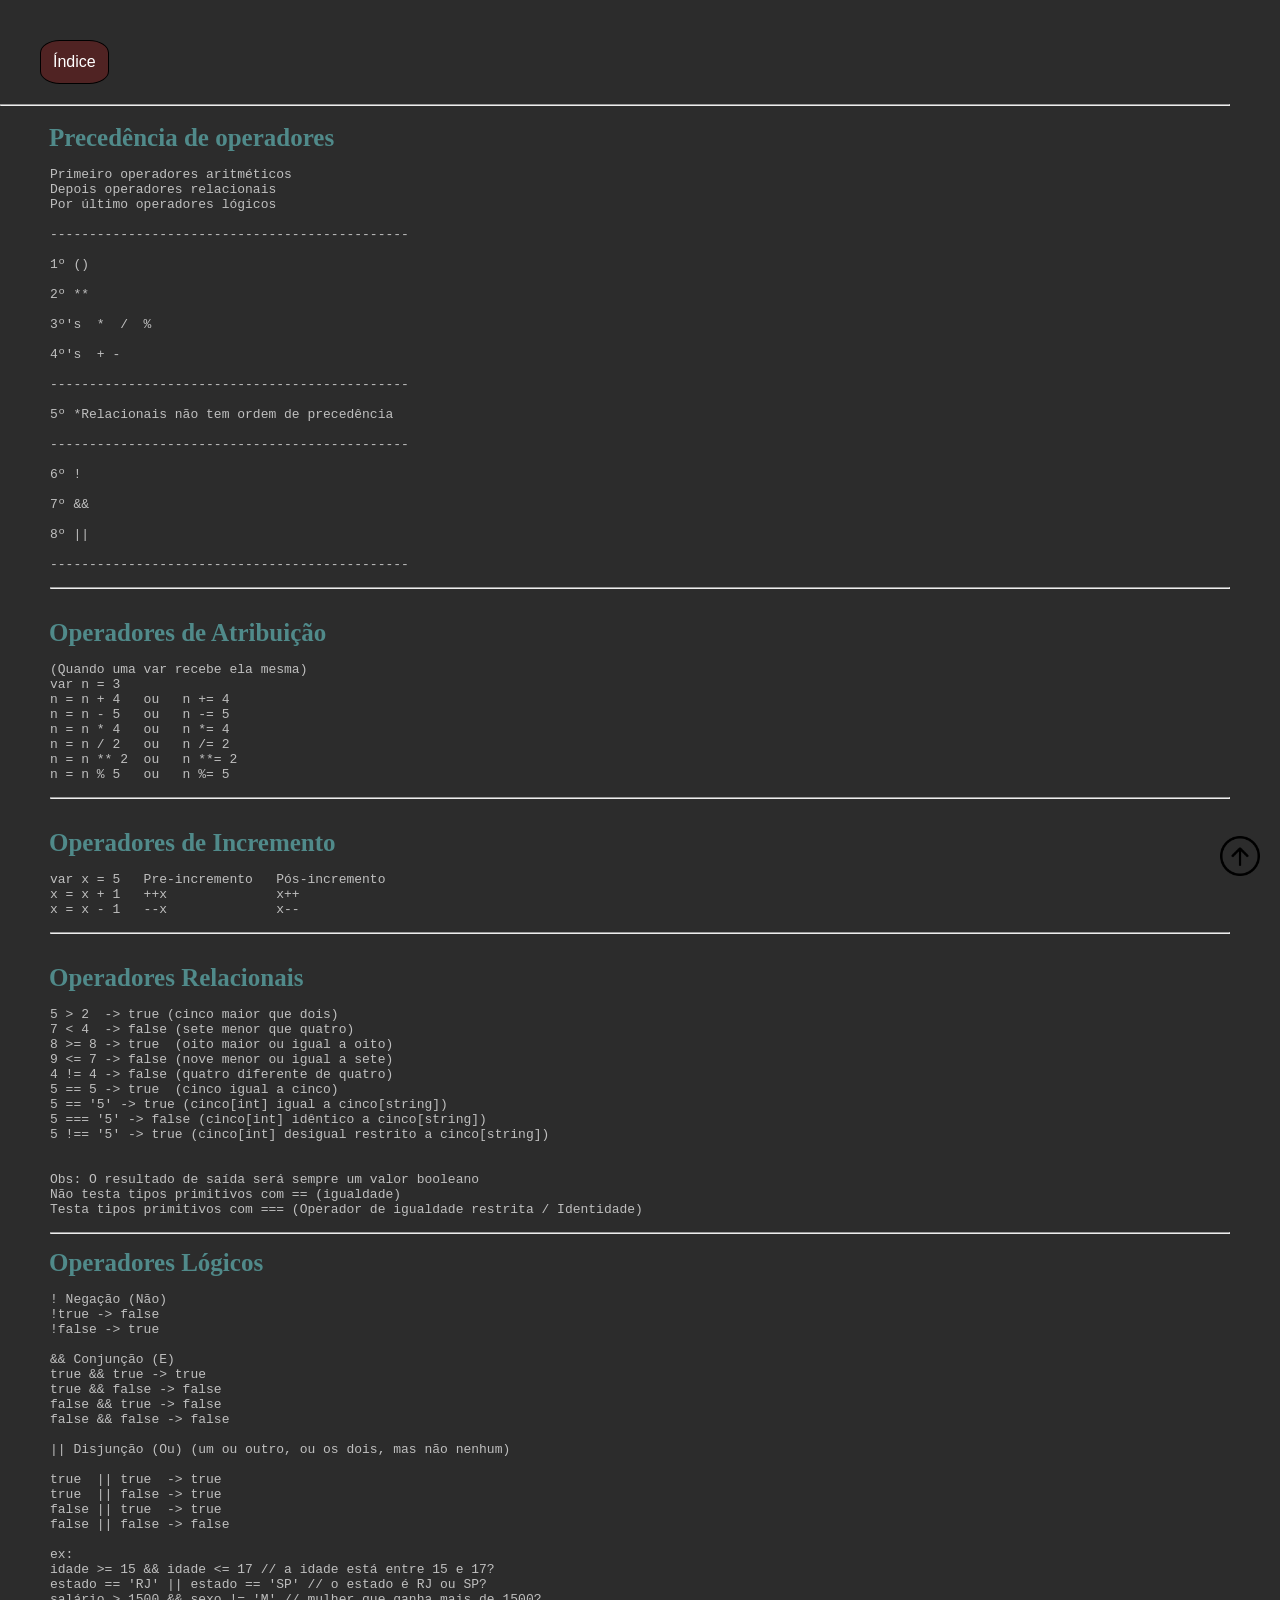
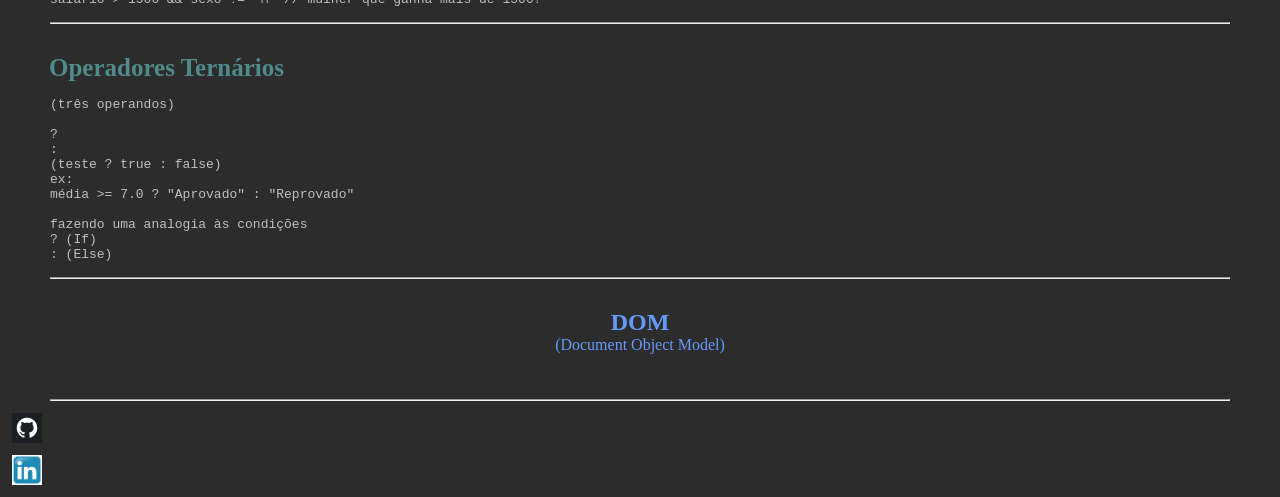
<file: root/index.html>
<!DOCTYPE html>
<html lang="pt-br">
  <head>
    <meta charset="UTF-8">
    <meta name="viewport" content="width=device-width, initial-scale=1.0">
    <link rel="stylesheet" href="NotaStyle.css">
    <title>Anotações JS</title>
  </head>
  <body>
  <div id="home"></div>
  <a href="#home" class="home_btn" id="topBtn">
    <img src="/root/img/botao.png" alt="Home" title="Voltar ao topo"></a>
  <h2
    style="margin-left: 40px; margin-top: 40px; color:rgb(252, 252, 252)"
    >
    </h2>
    <!--Bookmarks-->
    <div class="dropdown">
      <button onclick="myFunction()" class="dropbtn">Índice</button>
      <div id="myDropdown" class="dropdown-content">
        <a href="#Proc">Precedência de operadores aritméticos</a>
        <a href="#Atri">Operadores de Atribuição</a>
        <a href="#Incre">Operadores de Incremento</a>
        <a href="#Rela">Operadores Relacionais</a>
        <a href="#Logi">Operadores Lógicos</a>
        <a href="#Tern">Operadores Ternários</a>
        <a href="#DOM">DOM</a>
      </div>
    </div>
    <hr>
    <br>
<h3 id="Proc">Precedência de operadores</h3>
<pre>
      
Primeiro operadores aritméticos
Depois operadores relacionais
Por último operadores lógicos

----------------------------------------------
 
1º ()

2º **

3º's  *  /  %

4º's  + -

----------------------------------------------

5º *Relacionais não tem ordem de precedência

----------------------------------------------

6º !

7º &&

8º ||

----------------------------------------------

<hr>

</pre>
    <h3 id="Atri"> Operadores de Atribuição </h3>
    <pre>

(Quando uma var recebe ela mesma)
var n = 3
n = n + 4   ou   n += 4
n = n - 5   ou   n -= 5
n = n * 4   ou   n *= 4
n = n / 2   ou   n /= 2
n = n ** 2  ou   n **= 2 
n = n % 5   ou   n %= 5

<hr>

</pre>
    <h3 id="Incre"> Operadores de Incremento </h3>
<pre>

var x = 5   Pre-incremento   Pós-incremento
x = x + 1   ++x              x++
x = x - 1   --x              x--

<hr>

</pre>
    <h3 id="Rela"> Operadores Relacionais</h3>
      <pre>

5 > 2  -> true (cinco maior que dois)
7 < 4  -> false (sete menor que quatro)
8 >= 8 -> true  (oito maior ou igual a oito)
9 <= 7 -> false (nove menor ou igual a sete)
4 != 4 -> false (quatro diferente de quatro)
5 == 5 -> true  (cinco igual a cinco)
5 == '5' -> true (cinco[int] igual a cinco[string])
5 === '5' -> false (cinco[int] idêntico a cinco[string])
5 !== '5' -> true (cinco[int] desigual restrito a cinco[string])


Obs: O resultado de saída será sempre um valor booleano
Não testa tipos primitivos com == (igualdade)
Testa tipos primitivos com === (Operador de igualdade restrita / Identidade)

<hr>
</pre>

<h3 id="Logi">Operadores Lógicos</h3>
<pre>

! Negação (Não)
!true -> false
!false -> true

&& Conjunção (E)
true && true -> true
true && false -> false
false && true -> false
false && false -> false

|| Disjunção (Ou) (um ou outro, ou os dois, mas não nenhum)

true  || true  -> true
true  || false -> true
false || true  -> true
false || false -> false

ex:
idade >= 15 && idade <= 17 // a idade está entre 15 e 17?
estado == 'RJ' || estado == 'SP' // o estado é RJ ou SP?
salário > 1500 && sexo != 'M' // mulher que ganha mais de 1500?

<hr>

</pre>
<h3 id="Tern">Operadores Ternários</h3>
<pre>
  
(três operandos)

?
:
(teste ? true : false)
ex:
média >= 7.0 ? "Aprovado" : "Reprovado"

fazendo uma analogia às condições 
? (If) 
: (Else)

<hr> 

</pre>
<article>
<h2 id="DOM">DOM</h2>
<p>(Document Object Model)</p>
<pre>


  
</pre>
</article>
<script src="script.js"></script>
</body>
<hr id="hrodape">
<footer>
  <a href="https://github.com/xavesplayer" target="_blank" title="Github"><img src="/root/img/Github.png"></a>
  <a href="https://www.linkedin.com/in/jefferson-pereira-salvador-013583142/" target="_blank" title="LinkedIn"><img src="/root/img/LinkedIn.png"></a>
</footer>
</html>
</file>
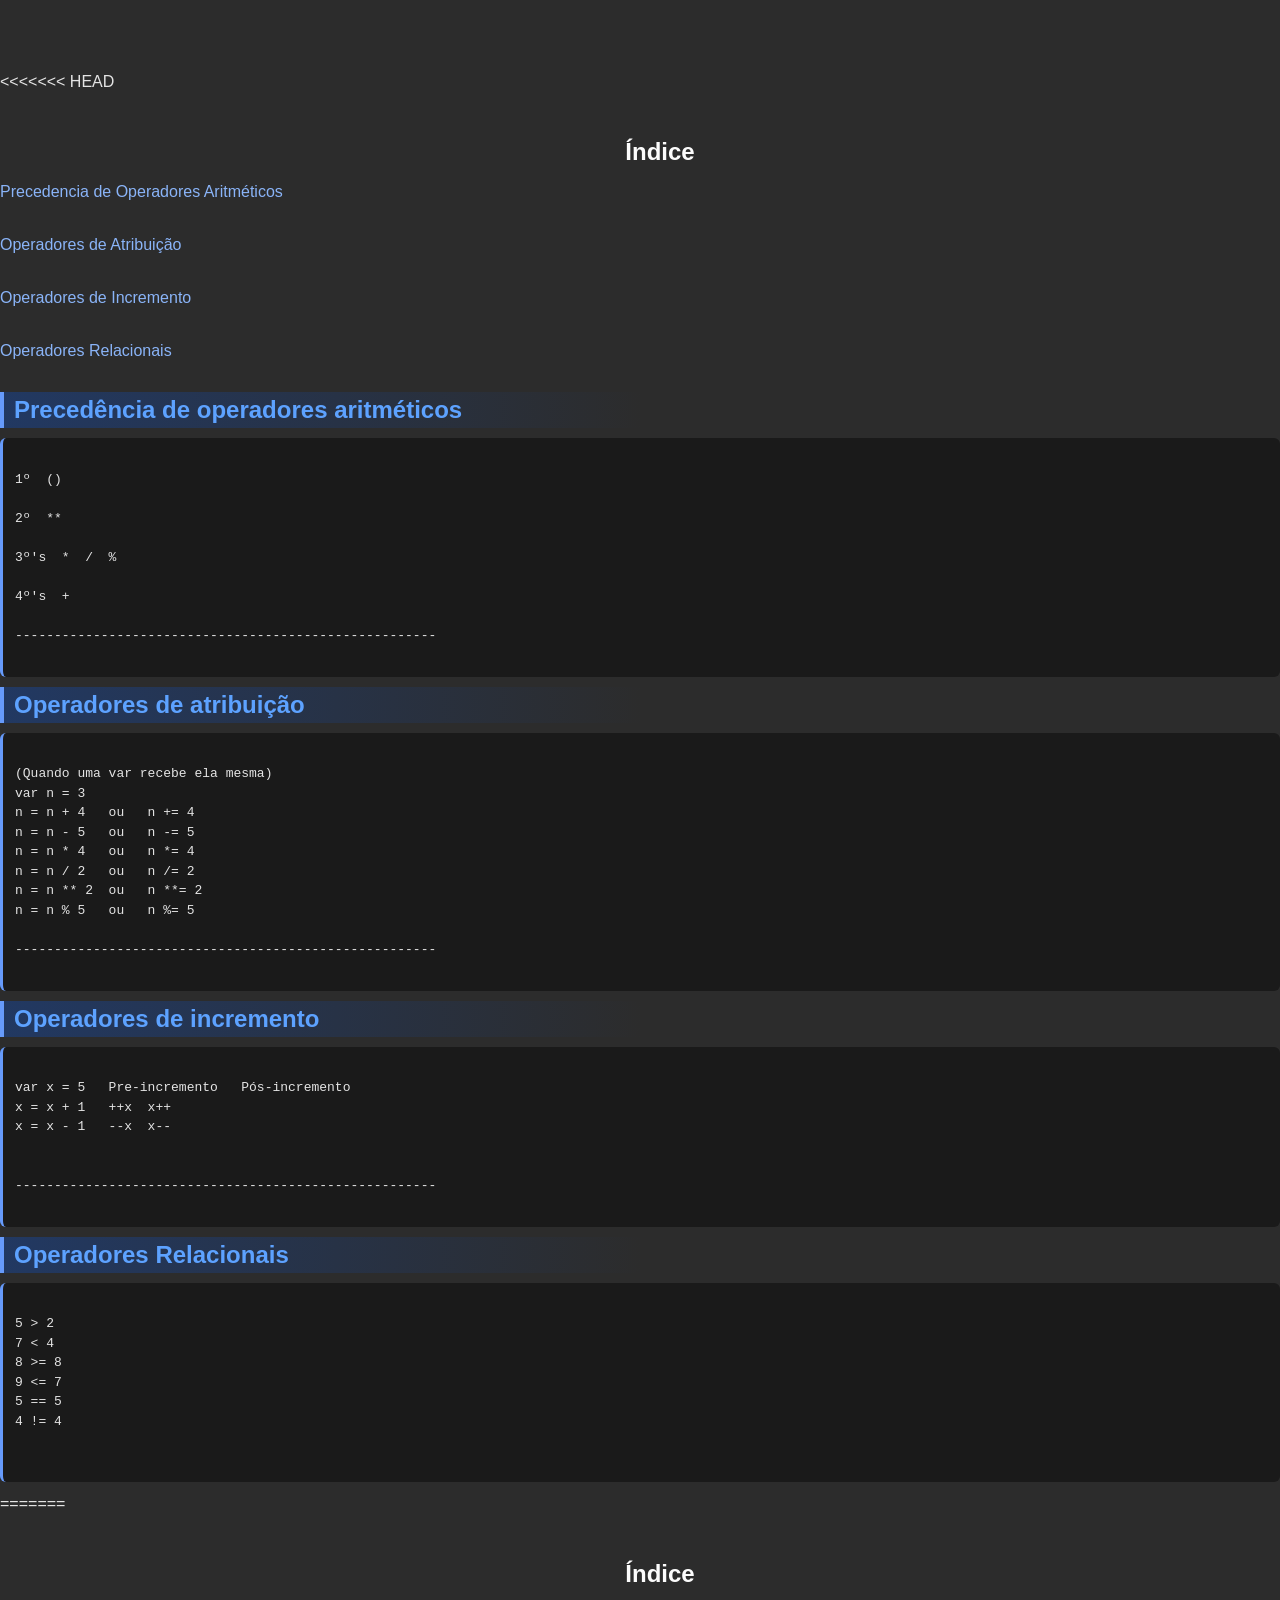
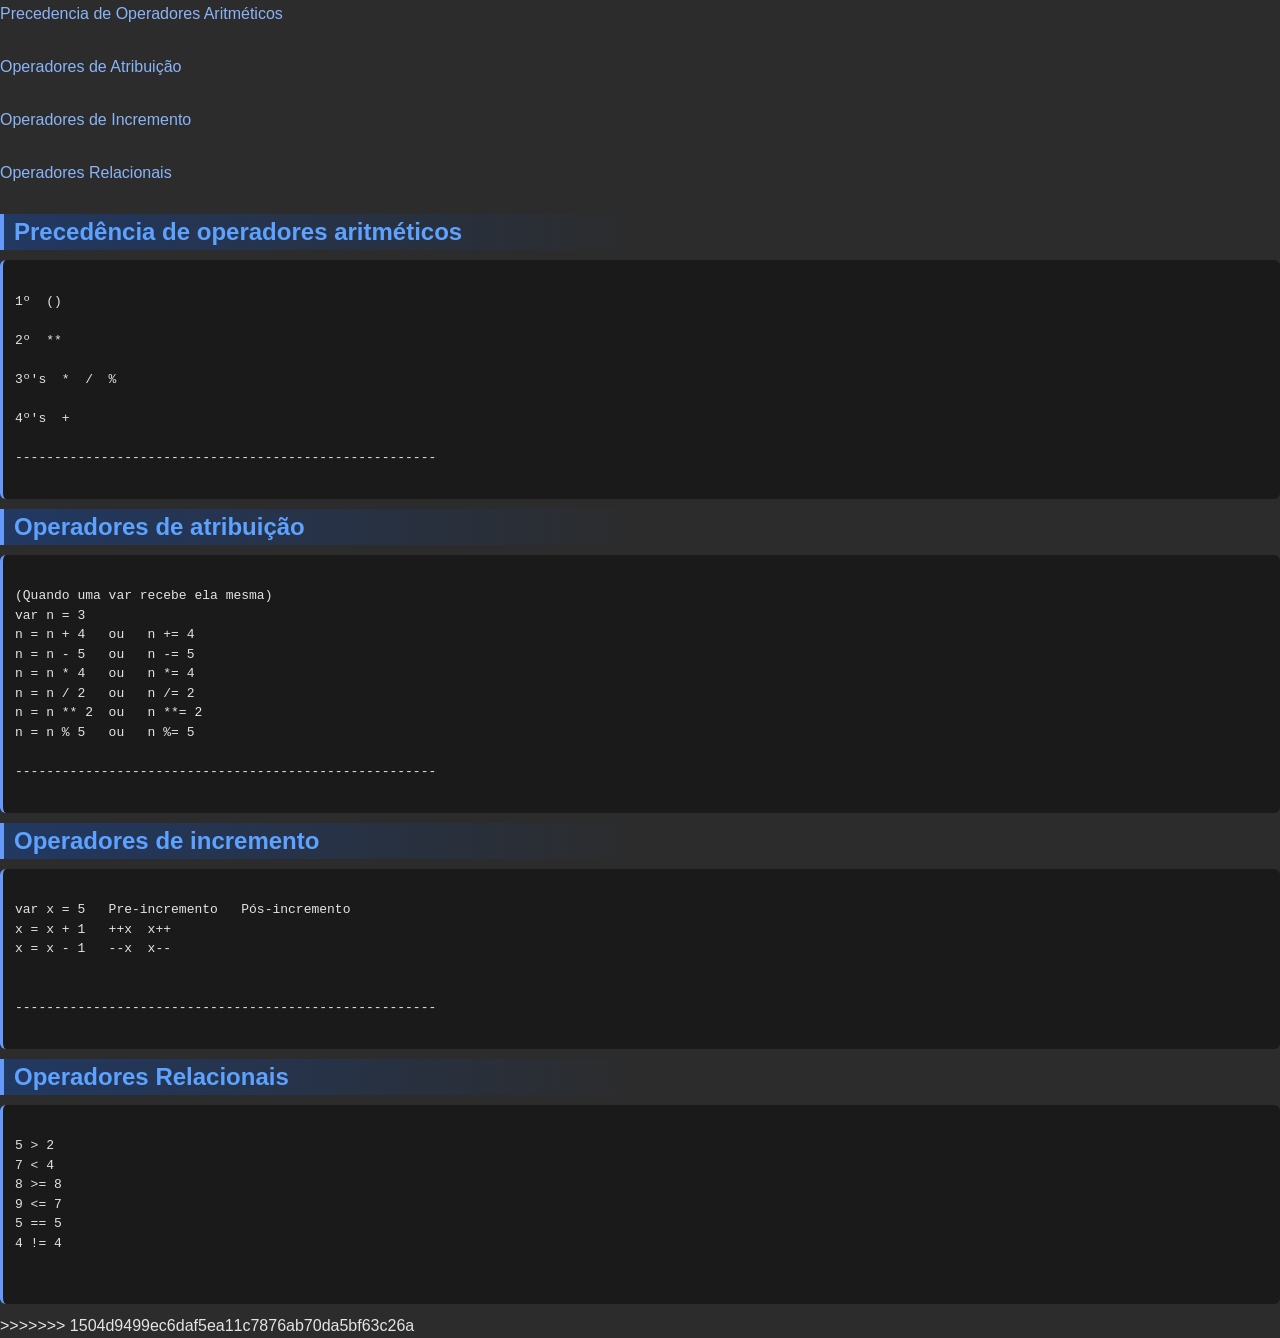
<file: Anotações.html>
<<<<<<< HEAD
<!DOCTYPE html>
<html lang="pt-br">
<head>
<meta charset="UTF-8">
<meta name="viewport" content="width=device-width, initial-scale=1.0">
<link rel="stylesheet" href="NotaStyle.css">
<title>Anotações JS</title>
</head>
<body>
<h2 style="margin-left: 40px; margin-top: 40px; color:rgb(252, 252, 252)">Índice</h2>
<nav>
<ol>
<li><a href="#Proc">Precedencia de Operadores Aritméticos</a></li><br>
<li><a href="#Atri">Operadores de Atribuição</a></li><br>
<li><a href="#Incre">Operadores de Incremento</a></li><br>
<li><a href="#Rela">Operadores Relacionais</a></li><br>

   </ol>
</nav>
<!-- Feitas em HTML com intuito de 'lincar' índice futuro -->
<h3 id="Proc">Precedência de operadores aritméticos</h3>
<pre>
 
1º  ()

2º  **

3º's  *  /  %

4º's  + 

------------------------------------------------------

</pre>
<h3 id="Atri"> Operadores de atribuição </h3>
<pre>

(Quando uma var recebe ela mesma)
var n = 3
n = n + 4   ou   n += 4 
n = n - 5   ou   n -= 5
n = n * 4   ou   n *= 4
n = n / 2   ou   n /= 2
n = n ** 2  ou   n **= 2
n = n % 5   ou   n %= 5

------------------------------------------------------

</pre>


<h3 id="Incre"> Operadores de incremento </h3>
<pre>

var x = 5   Pre-incremento   Pós-incremento
x = x + 1   ++x  x++
x = x - 1   --x  x--


------------------------------------------------------

</pre>
<h3 id="Rela">  Operadores Relacionais  </h3>
<pre>

5 > 2
7 < 4
8 >= 8
9 <= 7
5 == 5
4 != 4


</pre>
</body>
=======
<!DOCTYPE html>
<html lang="pt-br">
<head>
<meta charset="UTF-8">
<meta name="viewport" content="width=device-width, initial-scale=1.0">
<link rel="stylesheet" href="NotaStyle.css">
<title>Anotações JS</title>
</head>
<body>
<h2 style="margin-left: 40px; margin-top: 40px; color:rgb(252, 252, 252)">Índice</h2>
<nav>
<ol>
<li><a href="#Proc">Precedencia de Operadores Aritméticos</a></li><br>
<li><a href="#Atri">Operadores de Atribuição</a></li><br>
<li><a href="#Incre">Operadores de Incremento</a></li><br>
<li><a href="#Rela">Operadores Relacionais</a></li><br>

   </ol>
</nav>
<!-- Feitas em HTML com intuito de 'lincar' índice futuro -->
<h3 id="Proc">Precedência de operadores aritméticos</h3>
<pre>
 
1º  ()

2º  **

3º's  *  /  %

4º's  + 

------------------------------------------------------

</pre>
<h3 id="Atri"> Operadores de atribuição </h3>
<pre>

(Quando uma var recebe ela mesma)
var n = 3
n = n + 4   ou   n += 4 
n = n - 5   ou   n -= 5
n = n * 4   ou   n *= 4
n = n / 2   ou   n /= 2
n = n ** 2  ou   n **= 2
n = n % 5   ou   n %= 5

------------------------------------------------------

</pre>


<h3 id="Incre"> Operadores de incremento </h3>
<pre>

var x = 5   Pre-incremento   Pós-incremento
x = x + 1   ++x  x++
x = x - 1   --x  x--


------------------------------------------------------

</pre>
<h3 id="Rela">  Operadores Relacionais  </h3>
<pre>

5 > 2
7 < 4
8 >= 8
9 <= 7
5 == 5
4 != 4


</pre>
</body>
>>>>>>> 1504d9499ec6daf5ea11c7876ab70da5bf63c26a
</html>
</file>
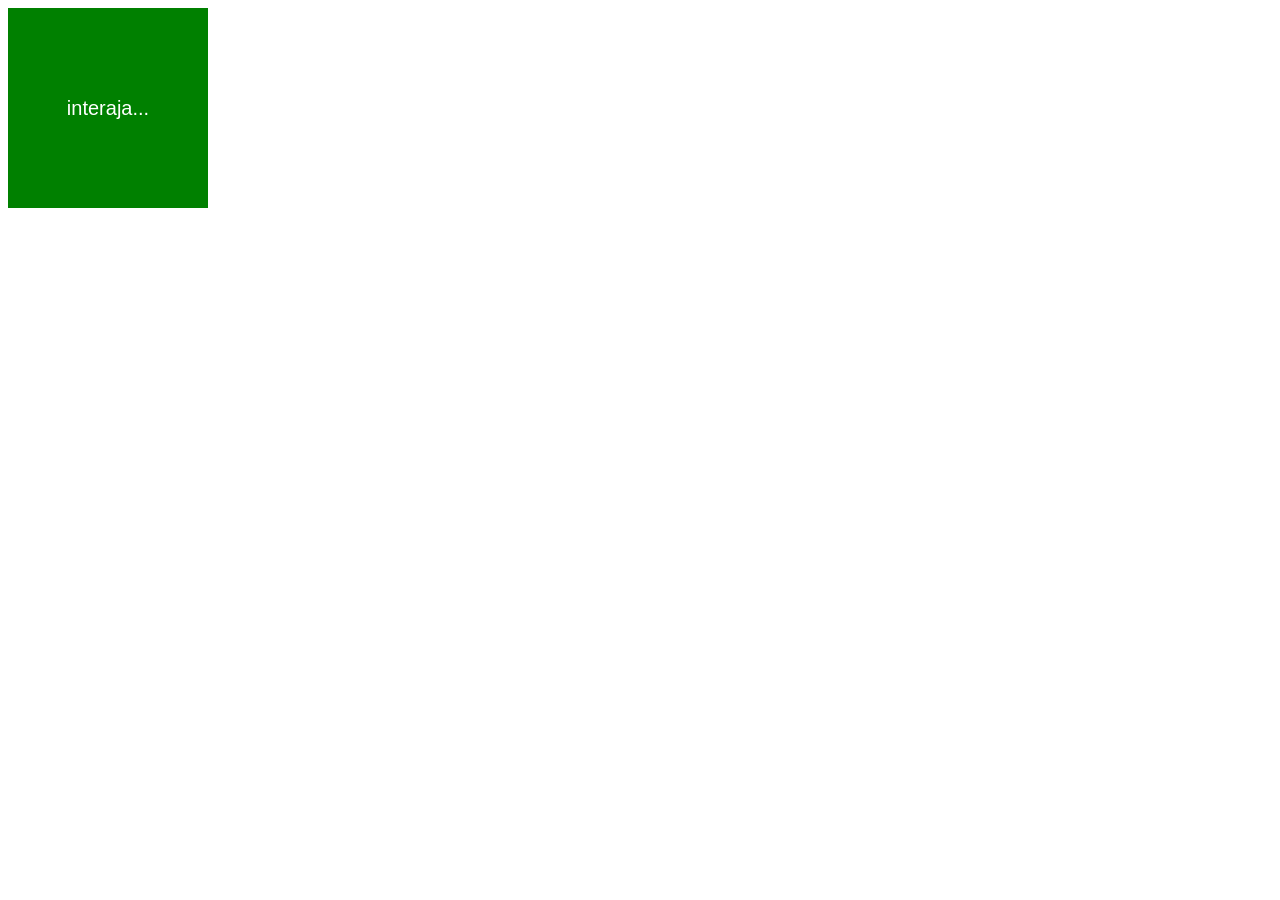
<file: ex006/ex006.html>
<!DOCTYPE html>
<html lang="pt-br">
<head>
    <meta charset="UTF-8">
    <meta name="viewport" content="width=device-width, initial-scale=1.0">
    <title>Eventos DM</title>
    <link rel="stylesheet" href="style.css">
</head>
<body>
    <div id="area"> <!--onclick="clicar()" onmouseenter="entrou()" onmouseout="saiu()">--> <!--metódo "on" é usado para disparar um evento dentro do html-->
        interaja...
    </div>
<script src="script.js"></script>
</body>
</html>
</file>
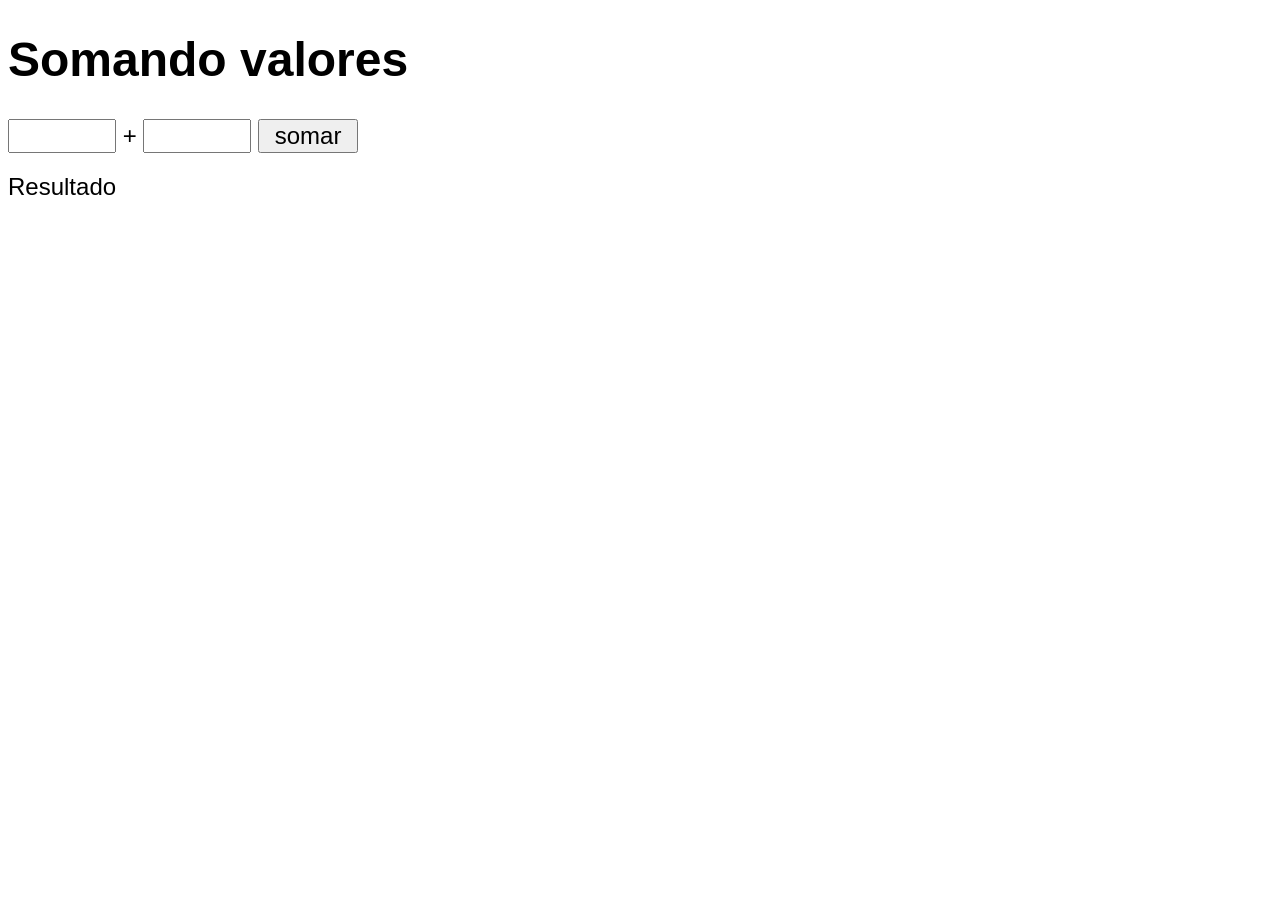
<file: ex007/ex007.html>
<!DOCTYPE html>
<html lang="pt-br">
<head>
    <meta charset="UTF-8">
    <meta name="viewport" content="width=device-width, initial-scale=1.0">
    <title>Somando Números</title>
    <link rel="stylesheet" href="style.css">
</head>
<body>
    <h1>Somando valores</h1>
    <input type="number" name="txtn1" id="txtn1"> +
    <input type="number" name="txtn2" id="txtn2">
    <input type="button" value="somar" onclick="somar()">
    <div id="res">Resultado</div>
<script src="script.js"></script>
</body>
</html>
</file>
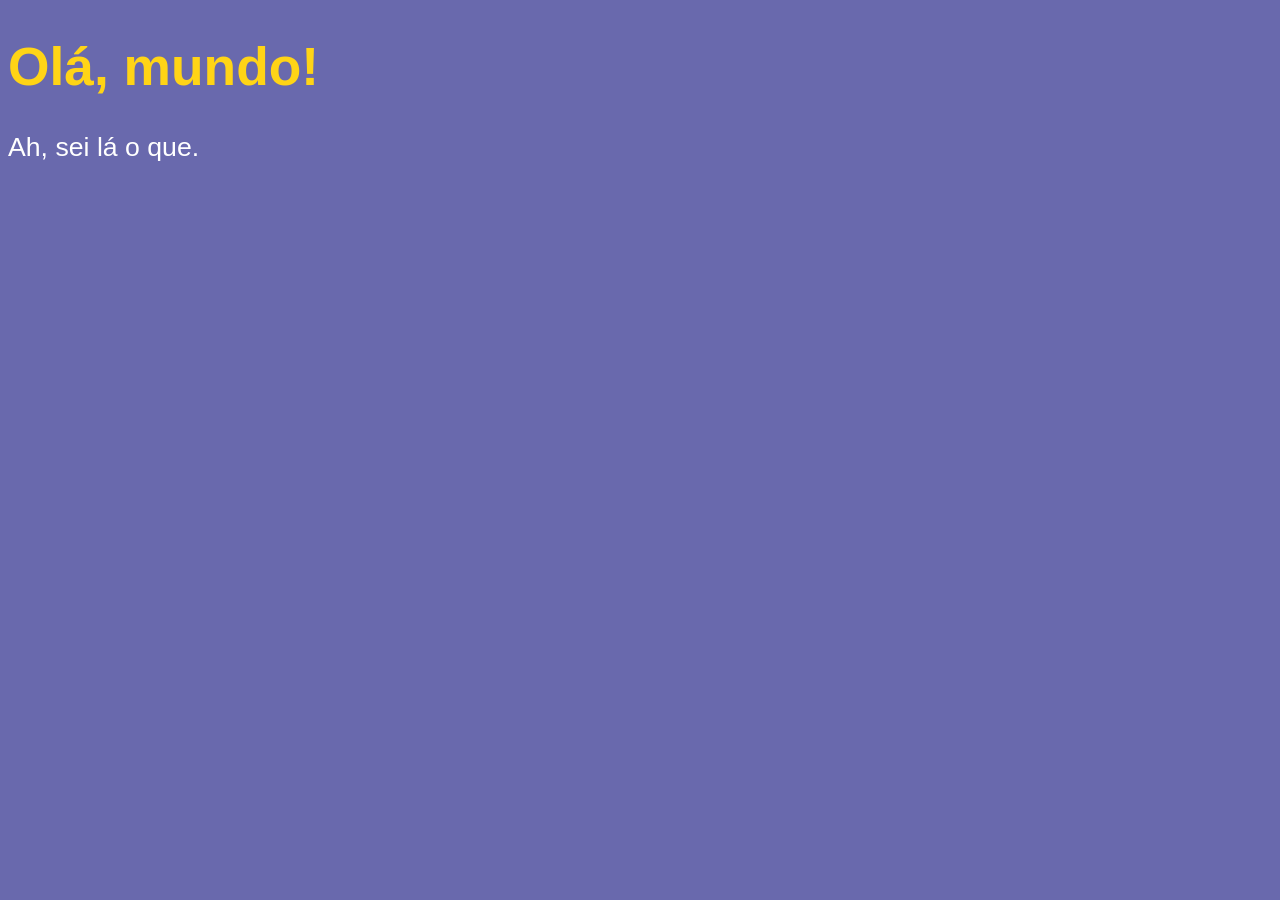
<file: exercícios/ex002/ex002.html>
<!DOCTYPE html>
<html lang="pt-br">
<head>
    <script src="script.js"></script>
    <link rel="stylesheet" href="style.css">
    <meta charset="UTF-8">
    <meta name="viewport" content="width=device-width, initial-scale=1.0">
    <title>Programa numero 10000000</title>
</head>
<body>
    <h1>Olá, mundo!</h1>
    <p>Ah, sei lá o que.</p>
</body>
</html>
</file>
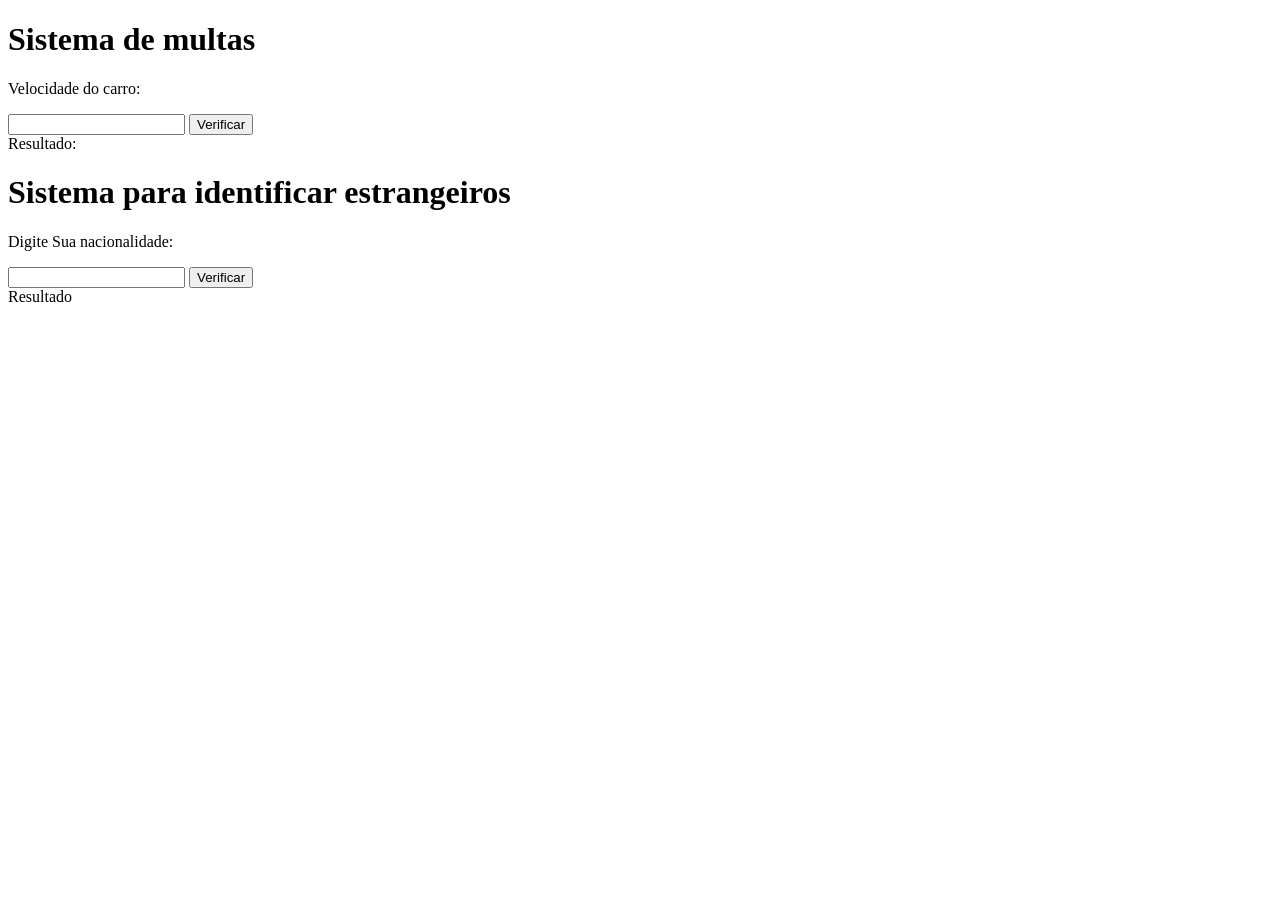
<file: exercícios/Módulo D/ex010/ex010.html>
<!DOCTYPE html>
<html lang="pt-br">
<head>
    <meta charset="UTF-8">
    <meta name="viewport" content="width=device-width, initial-scale=1.0">
    <title>Testes de JS</title>
</head>
<body>
    <h1>Sistema de multas</h1>
    <p>Velocidade do carro: </p>
    <input type="number" name="txtvel" id="txtvel">
    <input type="button" value="Verificar" onclick="calcular()">
    <div id="res">Resultado: </div>
    <h1>Sistema para identificar estrangeiros</h1>
    <p>Digite Sua nacionalidade:</p>
    <input type="text" name="nac" id="nac">
    <input type="button" value="Verificar" onclick="verificar()"></i>
    <div id="res2">Resultado</div>
<script src="script.js"></script>
</body>
</html>
</file>
<file: root/NotaStyle.css>
* {
    padding: 0;
    margin: 0;
    box-sizing: border-box;
}
html {
  scroll-behavior: smooth;
}
.home_btn {
  position: fixed;
  bottom: 20px;
  right: 20px;
}
.home_btn img{
  width: 40px;
}
hr {
  margin-right: 50px;
}
#hrodape {
  margin-left: 50px
}
/* Dropdown Button - trecho copiado de W3Schools */
.dropbtn {
  margin-left: 40px;
  margin-bottom: 20px;
  background-color: #661f1fa1;
  color: white;
  padding: 12px;
  font-size: 16px;
  border: 1px solid black;
  cursor: pointer;
  border-radius: 29%;
}

/* Dropdown button on hover & focus */
.dropbtn:hover, .dropbtn:focus {
  background-color: #300505;
}

/* The container <div> - needed to position the dropdown content */
.dropdown {
  position: relative;
  display: inline-block;
}

/* Dropdown Content (Hidden by Default) */
.dropdown-content {
  margin-left: 35px;
  display: none;
  margin-top: -20px;
  position: absolute;
  background-color: rgba(59, 59, 59, 0.9);
  border-radius: 2.5%;
  min-width: 160px;
  box-shadow: 0px 8px 16px 0px #0e0e0e;
  z-index: 1;
}

/* Links inside the dropdown */
.dropdown-content a {
  color: rgb(255, 255, 255);
  padding: 8px 12px;
  text-decoration: none;
  display: block;
}

/* Change color of dropdown links on hover */
.dropdown-content a:hover {
    background-color: #300505;
    border: 1px solid rgb(255, 255, 255);
    border-radius: 5%;
}

/* Show the dropdown menu (use JS to add this class to the .dropdown-content container when the user clicks on the dropdown button) */
.show {display:block;}
pre {
    margin-left: 50px;
}
ol {
    margin-left: 25px;
}
ol a {
    text-decoration: none;
}
ol {
    padding: 30px;
}
body {
    background-color: #2c2c2c;
    color: rgba(255, 255, 255, 0.699);
  }
h3 {
    margin-left: 49px;
    font-size: 25px;
    color:rgb(80, 138, 138)}

article h2, p {
  text-align: center; 
  color: rgb(102, 154, 250)
}
footer a img{
  width: 30px;
  display: block;
  margin: 12px;
}
</file>
<file: NotaStyle.css>
/* RESET */
* {
  margin: 0;
  padding: 0;
  box-sizing: border-box;
}

/* BASE */
body {
  background-color: #2c2c2c;
  color: #e4e4e4;
  font-family: Arial, sans-serif;
  line-height: 1.5;
  padding-top: 70px; /* espaço pro índice fixo */
}

html {
  scroll-behavior: smooth;
}

/* LAYOUT */
section {
  margin: 30px auto;
  max-width: 900px;
}

hr {
  margin: 20px auto;
  max-width: 900px;
  border: none;
  height: 1px;
  background: linear-gradient(to right, transparent, #4485ff, transparent);
}

/* TÍTULOS */
h2, h3, h4 {
  margin-bottom: 10px;
}

h2 {
  color: #669afa;
  text-align: center;
}

h3 {
  color: #5da2ff;
  background: linear-gradient(to right, #1e3d75bd, transparent, transparent);
  font-size: 24px;
  border-left: 4px solid #669afa;
  padding-left: 10px;
}

h4 {
  color: #aaa;
}

/* TEXTO */
p {
  margin-bottom: 10px;
}

/* LISTAS */
ul {
  margin-left: 20px;
  margin-bottom: 10px;
}

li {
  margin-bottom: 5px;
}

/* CÓDIGO */
pre {
  background-color: #1a1a1a;
  padding: 12px;
  border-radius: 6px;
  overflow-x: auto;
  margin: 10px 0;
  border-left: 3px solid #669afa;
}

code {
  color: #dcdcdc;
}

/* CODE - VS CODE STYLE */

pre[class*="language-"] {
  background: #181818;
  color: #d4d4d4;
  padding: 14px;
  border-radius: 8px;
  overflow-x: auto;
  border-left: 4px solid #569cd6;
  font-size: 14px;
}

/* Texto padrão */
code[class*="language-"] {
  color: #d4d4d4;
}

/* Comentários */
.token.comment {
  color: #6a9955;
  font-style: italic;
}

/* Palavras-chave */
.token.keyword {
  color: #c586c0;
}

/* Strings */
.token.string {
  color: #ce9178;
}

/* Números */
.token.number {
  color: #b5cea8;
}

/* Funções */
.token.function {
  color: #dcdcaa;
}

/* Operadores */
.token.operator {
  color: #d4d4d4;
}

/* Boolean */
.token.boolean {
  color: #569cd6;
}

/* Variáveis */
.token.variable {
  color: #9cdcfe;
}

/* Propriedades */
.token.property {
  color: #9cdcfe;
}

/* Tags HTML */
.token.tag {
  color: #569cd6;
}

/* Atributos HTML */
.token.attr-name {
  color: #9cdcfe;
}

/* Valores de atributos */
.token.attr-value {
  color: #ce9178;
}

/* Destaque de seleção */
pre[class*="language-"]::selection,
code[class*="language-"]::selection {
  background: #264f78;
}

/* OBSERVAÇÕES */
.obs {
  background-color: rgba(161, 161, 19, 0.048);
  border-left: 4px solid #f1c40f;
  padding: 10px;
  margin: 10px 0;
  border-radius: 4px;
  font-size: 14px;
}

.obs::before {
  content: "⚠️ ";
}

.img-wrapper {
  display: flex;
  justify-content: center;
  margin: 20px 0;
}

.img-wrapper img {
  width: 75%;
  border-radius: 12px;
  padding: 5px;
  background: linear-gradient(45deg, #4485ff, #ffd700, #4485ff);
}

/* IMAGEM */
#imgDOM {
  max-width: 100%;
  display: block;
  margin: 20px auto;
  border-radius: 8%;
  box-shadow: 0 0 15px rgba(68, 133, 255, 0.4);
  filter: contrast(85%) brightness(85%);
}

/* BOTÃO TOPO */
.home_btn {
  position: fixed;
  bottom: 20px;
  right: 20px;
}

.home_btn img {
  width: 40px;
}
/* BOTÃO COPIAR */
.copybtn {
  background-color:#3a3a3a;;
  color: white;
  padding: 5px 8px;
  border: none;
  cursor: pointer;
  border-radius: 6px;
  font-size: 12px;
}
.copybtn:hover {
  background-color: #3b73d1;;
}

.copybtn:active {
  transform: scale(0.95);
}

/* EFEITO PARA BOTÕES */
.copybtn,
.dropbtn,
.dropdown-content a {
  transition: 0.2s;
}

/* ÍNDICE (DROPDOWN FIXO) */
.dropdown {
  position: fixed;
  top: 20px;
  left: 20px;
  z-index: 1000;
}

.dropbtn {
  background-color: #2f4f88;
  color: white;
  padding: 10px;
  border: 1px solid black;
  cursor: pointer;
  border-radius: 8px;
}

.dropbtn:hover {
  background-color: #3b73d1;
}

.dropdown-content {
  display: none;
  position: absolute;
  top: 38px;
  left: 0;
  background-color: rgba(59, 59, 59, 0.94);
  min-width: 180px;
  border-radius: 6px;
  box-shadow: 0 8px 20px rgba(0,0,0,0.6);
}

.dropdown-content a {
  display: block;
  text-decoration: none;
  padding: 8px 12px;
  color: white;
}

.dropdown-content a:hover {
  text-decoration: none;
  background-color: #3b73d1;
}

.show {
  display: block;
}

/* LINKS */
a {
  color: #8ab4f8;
  text-decoration: none;
}

a:hover {
  text-decoration: underline;
}

.credito {
  text-align: center;
  font-size: 12px;
  color: #aaa;
  margin-top: 5px;
}

/* FOOTER */
footer {
  margin-top: 40px;
  display: flex;
  justify-content: center;
  align-items: center;
}

footer img {
  width: 30px;
  margin: 10px;
}

/* ========================= */
/* 📱 RESPONSIVIDADE */
/* ========================= */

@media (max-width: 768px) {

  body {
    padding-top: 80px;
  }

  section {
    margin: 20px;
    max-width: 100%;
  }

  hr {
    margin: 20px;
  }

  h2 {
    font-size: 20px;
  }

  h3 {
    font-size: 18px;
  }

  pre {
    font-size: 13px;
    padding: 10px;
  }

  .dropdown {
    top: 10px;
    left: 10px;
  }

  .dropbtn {
    padding: 8px;
    font-size: 14px;
  }

  .dropdown-content {
    min-width: 140px;
  }

  .home_btn img {
    width: 30px;
  }

}
</file>
<file: ex006/style.css>
#area {
    font: normal 20px Arial;
    background: green;
    color: white;
    width: 200px;
    height: 200px;
    line-height: 200px;
    text-align: center;
}
</file>
<file: ex007/style.css>
body, input {
    font: normal 18pt Arial;
}
input {
    width: 100px;
}
div#res {
    margin-top: 20px;
}
</file>
<file: exercícios/ex002/style.css>
body {
    background-color: rgb(105, 105, 173);
    color: white;
    font: normal 20pt Arial;
}

h1 {
    color: rgb(255, 212, 22);
}
</file>
